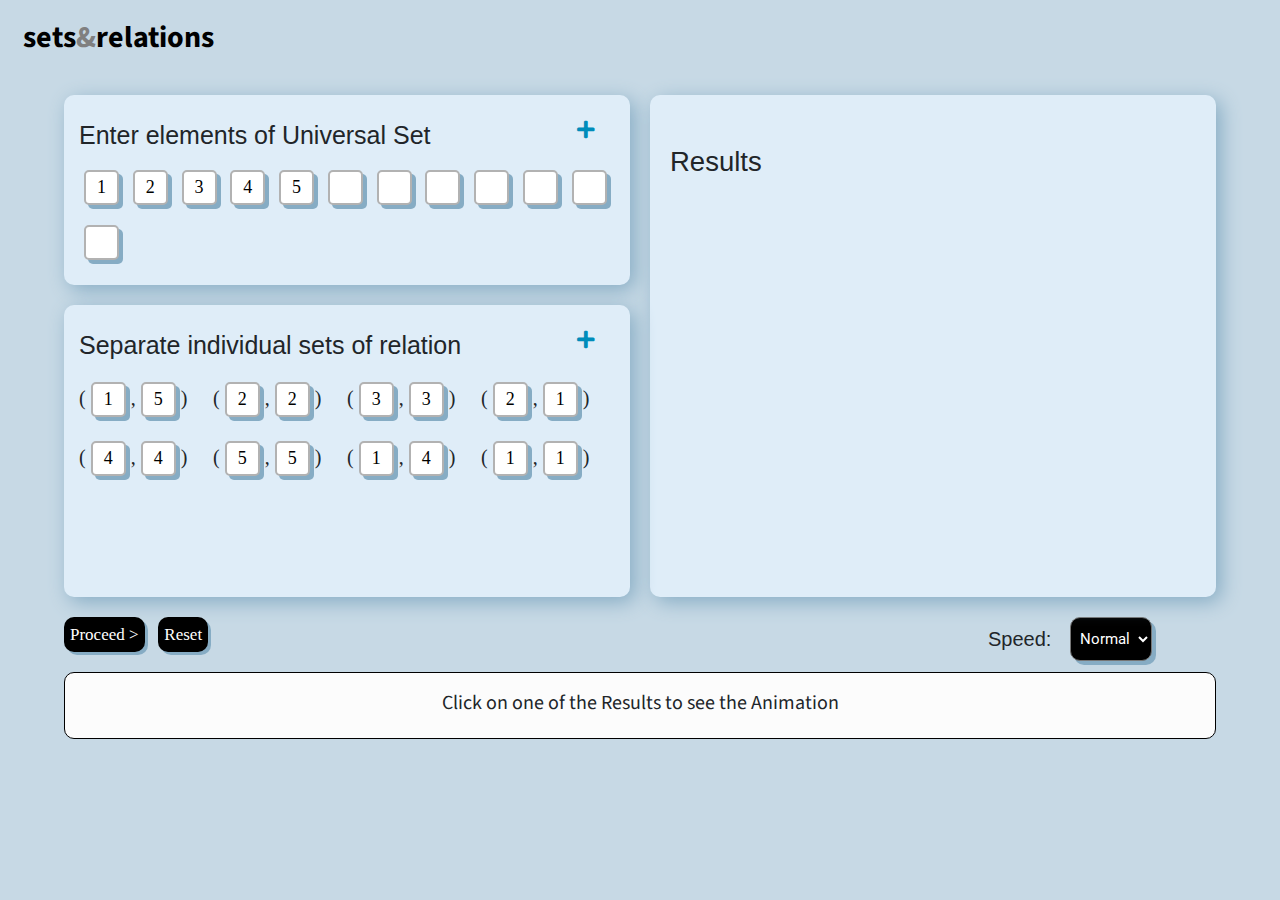
<file: index2.html>
<html>

<head>
    <link rel="stylesheet" href="./styles.css">
    <link rel="preconnect" href="https://fonts.gstatic.com">
    <link href="https://fonts.googleapis.com/css2?family=Roboto&display=swap" rel="stylesheet">
    <link rel="stylesheet" href="https://maxcdn.bootstrapcdn.com/bootstrap/4.1.3/css/bootstrap.min.css">

    <link rel="stylesheet" href="https://cdnjs.cloudflare.com/ajax/libs/font-awesome/4.7.0/css/font-awesome.min.css">
    <!--    <link href="https://fonts.googleapis.com/css?family=Raleway:400,500,500i,700,800i" rel="stylesheet">-->

    <link rel="preconnect" href="https://fonts.gstatic.com">
    <link href="https://fonts.googleapis.com/css2?family=Source+Sans+Pro&display=swap" rel="stylesheet">
    <link rel="preconnect" href="https://fonts.gstatic.com">
    <link href="https://fonts.googleapis.com/css2?family=Source+Sans+Pro:wght@400;600&display=swap" rel="stylesheet">
    <link rel="stylesheet" href="https://www.w3schools.com/w3css/4/w3.css">
    <link href="fontawesome-free-5.15.1-web/fontawesome-free-5.15.1-web/css/all.css" rel="stylesheet">
    <style>
        a.nav-link {
            color: black;
            font-family: 'Source Sans Pro';
        }

        p {
            /*            background-color:#c8deed;*/
            font-family: "Source Sans Pro";
        }

        .relation>.results div p {
            font-weight: 100;
            font-size: 20px;
            font-family: "Segoe UI";
        }

        .relation>.results h2 {
            font-weight: 100;
            font-size: 27.5px;
        }

        .result>div>h2,
        .uni>div>h2 {
            font-size: 25px;
            grid-column: 1/5;
        }

        h2 {
            font-weight: 100;
        }

        body {
            background-color: #c7d9e5;
            font-family: "Segoe UI";
            font-weight: 400;
        }

        .addition {
            font-size: 20px;
            text-align: center;
            padding-top: 0;
            /* height: min-content; */
/*            background-color: white;*/
            box-shadow: :box-shadow: 5px 5px 0px 0px #86acc4;
            float: right;
            margin-right: 20px;
            cursor:pointer;
        }
        .addition:hover{
            
        }

    </style>
    <!--load all styles -->
</head>

<body>
    <nav class="navbar navbar-expand-sm">
        <button class="navbar-toggler" type="button" data-toggle="collapse" data-target="#navbarTogglerDemo03" aria-controls="navbarTogglerDemo03" aria-expanded="false" aria-label="Toggle navigation">
            <span class="navbar-toggler-icon"></span>
        </button>

        <div class="collapse navbar-collapse" id="navbarTogglerDemo03">
            <ul class="navbar-nav mr-auto mt-2 mt-lg-0">
                <li class="nav-item">
                    <a class="nav-link" href="index2.html" style="color:black;">sets<span style="color:grey;">&</span>relations <span class="sr-only">(current)</span></a>
                </li>
            </ul>


        </div>
    </nav>
    <div class="container1">
        <div class="uni">
            <div>
                <h2>Enter elements of Universal Set <i id="uni" title="Add more elements" class="fa fa-plus addition" aria-hidden="true"></i></h2>
                <input class="round" value="1">
                <input class="round" value="2">
                <input class="round" value="3">
                <input class="round" value="4">
                <input class="round" value="5">
                <input class="round">
                <input class="round">
                <input class="round">
                <input class="round">
                <input class="round">
                <input class="round">
                <input class="round"></div>

        </div>
        <div class="relation">
            <div class="results">
                <h2>Results</h2>
                <!--
                <div>
                    <p class="redRes">Reflexive <i class="fas fa-check fa-1x" style="color:green"></i></p>

                </div>
                <div>
                    <p class="greenRes">Symmetric <i class="fas fa-check fa-1x" style="color:green"></i></p>
                </div>
                <div>
                    <p class="greenRes">Irreflexive <i class="fas fa-check fa-1x" style="color:green"></i></p>
                </div>
                <div>
                    <p class="redRes">Transitive <i class="fas fa-check fa-1x" style="color:green"></i></p>
                </div>
                <div>
                    <p class="greenRes">Anti-Symmetric <i class="fas fa-check fa-1x" style="color:green"></i></p>
                </div>
                <div>
                    <p class="greenRes">Asymmetric <i class="fas fa-check fa-1x" style="color:green"></i></p>
                </div>
-->
            </div>
        </div>
        <div class="result">
            <div>

                <h2>Separate individual sets of relation <i id="rel" title="Add more sets" class="fa fa-plus addition" aria-hidden="true"></i> </h2>

                <div> (<input class="round" value="1">,<input class="round" value="5">) </div>
                <div> (<input class="round" value="2">,<input class="round" value="2">) </div>
                <div> (<input class="round" value="3">,<input class="round" value="3">) </div>
                <div> (<input class="round" value="2">,<input class="round" value="1">) </div>

                <div> (<input class="round" value="4">,<input class="round" value="4">) </div>
                <div> (<input class="round" value="5">,<input class="round" value="5">) </div>
                <div> (<input class="round" value="1">,<input class="round" value="4">) </div>
                <div> (<input class="round" value="1">,<input class="round" value="1">) </div>

            </div>

        </div>
    </div>
    <div class="button1">
        <button class="proceed" onclick="run()">Proceed ></button>
        <button class="reset" style="margin-left:10px;">Reset</button>
        <div style="float:right;justify-self:end;display:grid;grid-template-columns:1fr 1fr">
            <h5 style="font-size:20px;font-weight:100">Speed:</h5>
            <select id="speed" style="background-color:black;color:white;padding:0 5px;font-family:Roboto;box-shadow:4px 4px 0px 0px #86acc4;border-radius:10px;">
                <option value="1">Slow</option>
                <option value=".65" selected="selected">Normal</option>
                <option value=".5">Fast</option>
                <option value=".25">Faster</option>
            </select>
            <!--        <input placeholder="1" class="speed" value="3">-->
        </div>
    </div>
    <style>
        .animation2 {
            grid-template-columns: 0.5fr 1fr;
            padding: 35px;
        }

        .tablo {
            display: grid;
            grid-template-columns: 1fr 1fr 1fr;
            /*            border:1px solid black;*/
            grid-gap: 10px;
            padding: 20px;
        }

        .tablo>div>p {
            text-align: center;
            font-family: "Segoe UI";
            font-size: 20px;
        }

        .tablo>div {
            border: 1px solid black;
            padding: 10px;
            box-shadow: 4px 4px 0px 0px #86acc4;
            align-items: start;
        }

        .tablo>div>.uniHolder {
            padding: 10px 15px;
            text-align: center;
        }



        .inner>div>.uniHolder {
            padding: 10px 15px;
        }

        .animation2 .anime3,
        .animation2 .anime2,
        .animation2 .anime {
            text-align: center;
            padding: 5% 0;
        }

        .ab,
        .bc,
        .ac {
            display: grid;
            grid-template-columns: 1fr;
            align-items: start;
        }

        .uniHolderTemp {
            border: 2px solid white;
            /*            border-radius:200px;*/
            color: black;
            width: auto;
            margin: 15px;
            padding: 20px 25px;
            font-size: 20px;
            /*    background-color: #dcf6ff;*/
            /*    box-shadow: 5px 5px 0px 0px #86acc4;*/
        }

    </style>
    <div class="animation">
        <p style="text-align:center;font-size:20px;padding-top:10px;">Click on one of the Results to see the Animation</p>



    </div>


    <script src="js2.js"></script>
</body>

</html>
</file>
<file: styles.css>
.fa,
.fas {
    color: #008cba;
    font-size: 20px;
}

/*
        body {
            padding-left: 20px;
            padding-right: 20px;
        }
*/

.button {
    background-color: #4CAF50;
    /* Green */
    border: none;
    color: white;
    padding: 15px 32px;
    text-align: center;
    text-decoration: none;
    display: inline-block;
    font-size: 16px;
    margin: 4px 2px;
    cursor: pointer;
    margin-top: 15px;
}

.button2 {
    background-color: #008CBA;
}

/* Blue */
.button3 {
    background-color: #f44336;
}

/* Red */
.button4 {
    background-color: #e7e7e7;
    color: black;
}

/* Gray */
.button5 {
    background-color: #555555;
}


.absolute {
    position: absolute;
    width: 100%;
    /*            bottom: 10px;*/
    padding-bottom: 20px;
    text-align: center;
    font-size: 20px
}

/* Black */
.uniHolder {
    border: 2px solid #dcf6ff;
    /*            border-radius:200px;*/
    color: black;
    width: auto;
    margin: 15px;
    padding: 20px 25px;
    font-size: 20px;
    background-color: #dcf6ff;
    box-shadow: 5px 5px 0px 0px #86acc4;
}

.anime {
    /*            background-color:grey;*/
    /*            height:100px;*/
    /*            align-items: center;*/
    text-align: center;
    padding:100px 0;
    padding-bottom:90px;
}
.anime2{
    text-align: center;
    padding-bottom:100px;
}

.active {
    background-color: #eee;
    border: 2px solid black;
}

.white {
    background-color: white;
    border: 2px solid black;
}

.red {
    background-color: rgb(0 161 255);
    border:2px solid rgb(0 161 255);
}

.danger {
    background-color: red;
    border:2px solid red;
}

.lookingFor,
.current {    
    padding-top:40px;
    font-size: 24px;
    font-family: "Segoe UI";
    font-weight: 100;
}

.social-part .fa {
    padding-right: 20px;
}

ul li a {
    margin-right: 20px;
    font-family: "unset";
    font-size: 30px;
    color: black;
    font-weight: bolder;
}

.navbar-light .navbar-nav .nav-link {
    color: black;
}

a.nav-link{
    color: black;
}

#resul {
    display: grid;
    align-content: center;
    justify-items: center;
    border: 1px solid black;
    border-radius: 10px;
    /*    padding:5px;*/
}

.inputs > div {
    background-color: #f6f6f6;
}


.container1 {
    display: grid;
    grid-template-columns: 1fr 1fr;
    grid-template-rows: 1.3fr 2fr;
    grid-gap: 20px;
    margin: 20px auto;
    width: 90%;
}

.container1 > div {
    background-color: #dfedf8;
/*    border: 1px solid black;*/
    border-radius: 10px;
    padding: 5px;
    box-shadow: 5px 5px 20px 0px #86acc4;

}

.uni {
    grid-column-start: 1;
    grid-column-end: 2;

}

.uni > * {
    padding: 10px;
}

.result > div {
    padding: 10px;
    display:grid;
    grid-template-columns:repeat(4,1fr);
}
.result >div>p{
    grid-column:1/5;
}
.result > div div {
    padding: 2px 0px;
    font-size: 20px;
}

.relation {
    display: grid;
    grid-row-start: 1;
    grid-row-end: 3;
    grid-column-start: 2;
}

.relation > .results {
    display: grid;
    grid-template-rows: repeat(4, 1fr);
    grid-template-columns: repeat(2, 1fr);
    /*  grid-gap: 10px;*/
    /*   padding:10px; */
}

.relation > .results div {
    margin: 0px 15px;
    width:75%;
}

.relation > .results h2 {
    margin: auto 15px;
}

.relation > .results > div > p {
/*    border: 1px solid black;*/
    /*   margin :0px 0px; */
    /*   width:100%; */
    margin: 0px;
    padding: 10px;
    border-radius: 10px;
    background-color:white;
    box-shadow: 5px 5px 0px 0px #86acc4;
}

.results >h2 {
    grid-column-start: 1;
    grid-column-end: 3;
    font-size: 25px;
    border: none;
}

.animation {
    display: grid;
    grid-template-rows: 1fr;
    grid-column-start: 1;
    grid-column-end: 3;
    background-color: #fcfcfc;
    padding: 5px;
    margin-top: 10px;
    width: 90%;
    margin: 20px 5%;
    border: 1px solid black;
    border-radius: 10px;
/*    min-height:400px;*/
}

.button1 {
    width: 85%;
    margin: 0 5%;
/*    display:grid;*/
    grid-template-columns:auto auto 80%;
/*    grid-template-rows:1;*/
}

.button1 button {
    align-self: center;
    background-color: black;
    border-radius: 10px;
    color: white;
    border: none;
    outline:none; 
    cursor: pointer;
    font-size:17px;
    height:35px;
    box-shadow:3px 3px 0px 0px #86acc4;
}
input[type="button"]::-moz-focus-inner {
   border: 0;
}
button:focus {
    outline: 0 !important;
}

.round {
    width: 35px;   
    height : 35px;

    border-radius: 5px;
    margin: 10 5px;
    background-color: white;
    border: 2px solid #b2b2b2;
    text-align:center;
    box-shadow: 4px 4px 0px 0px #86acc4;
        font-size: 18px;
}

/*
.redRes{
border:3px solid red;    
}
*/
/*
.greenRes{
    border:3px solid green;
}
*/


body {
    background-color: #c7d9e5;
    font-family:'Roboto';
}

.result>div>p,.uni>div>p{
    font-size:20px;
}
.stat{
    display:grid;
    grid-template-columns:1fr 1fr;
    padding: 0 30px;
}
.lookingFor{
    text-align:end;
}
.current{
    text-align:left;
}
.relation .results  div{
    cursor:pointer;
}
</file>
